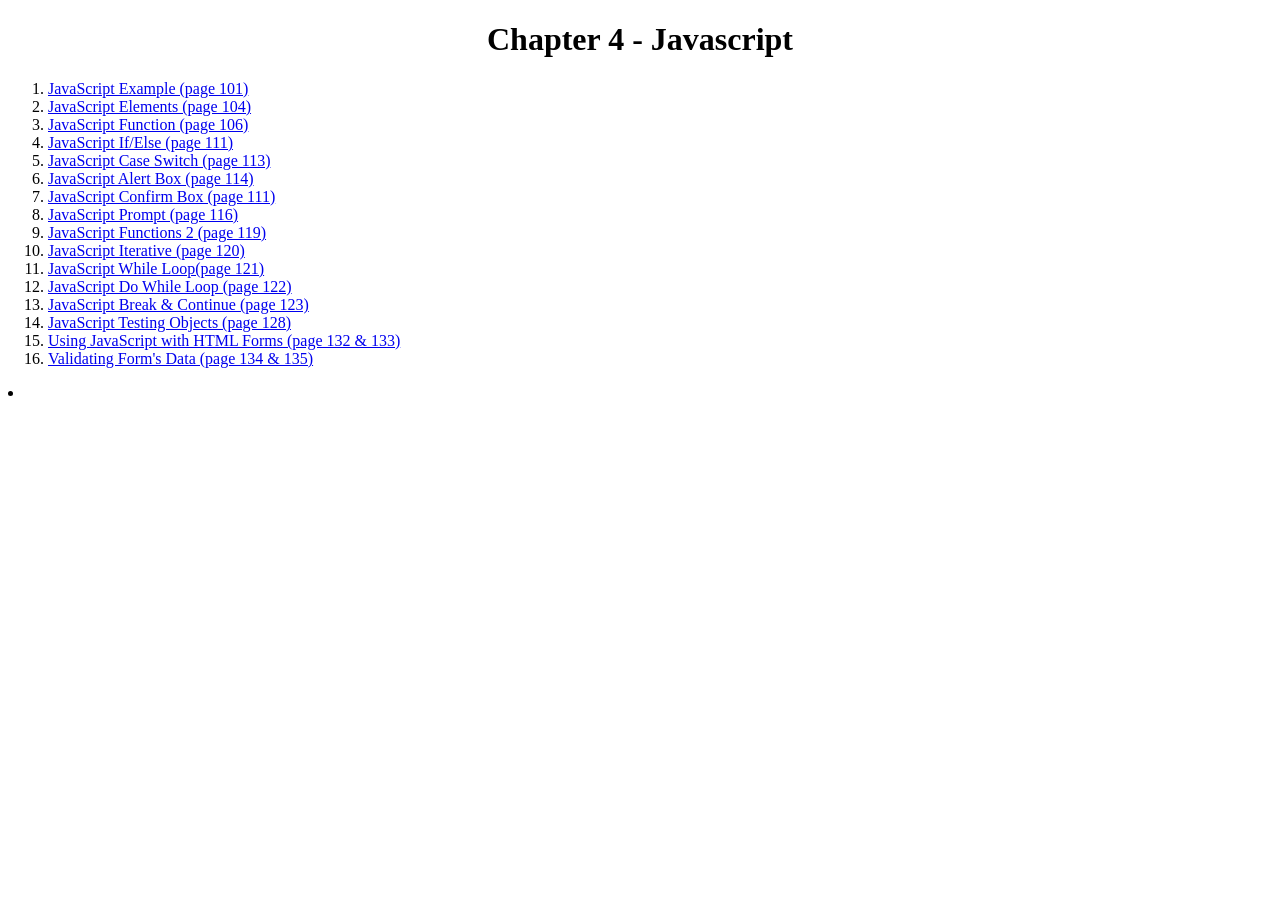
<file: Chapter4_Javascript/index.html>
<!DOCTYPE html>
<html>
 <head>
  <title> Chapter 4 - JavaScript
  </title>
 </head> 
<body>
 <h1 style="text-align:center;">Chapter 4 - Javascript </h1>
 <ol>  
  <li> <a href="01-Example.html" target="example"> JavaScript Example (page 101) </a> </li>
  <li> <a href="02-Element.html" target="element"> JavaScript Elements (page 104) </a> </li>
  <li> <a href="03-Function.html" target="func"> JavaScript Function (page 106) </a> </li>
  <li> <a href="04-IfElse.html" target="IfElse"> JavaScript If/Else (page 111)</a> </li>
  <li> <a href="05-Case.html" target="Case"> JavaScript Case Switch (page 113)</a> </li>
  <li> <a href="06-Alert.html" target="Alert"> JavaScript Alert Box (page 114)</a> </li>
  <li> <a href="07-Confirm.html" target="Confirm"> JavaScript Confirm Box (page 111)</a> </li>
  <li> <a href="08-Prompt.html" target="Prompt"> JavaScript Prompt (page 116)</a> </li>
  <li> <a href="09-Function2.html" target="Func2"> JavaScript Functions 2 (page 119)</a> </li>
  <li> <a href="10-Iterative.html" target="Iter"> JavaScript Iterative (page 120)</a> </li>
  <li> <a href="11-While.html" target="WhileLoop"> JavaScript While Loop(page 121)</a> </li>
  <li> <a href="12-Do.html" target="DoWhile"> JavaScript Do While Loop (page 122)</a> </li>
  <li> <a href="13-Break.html" target="Break"> JavaScript Break & Continue (page 123)</a> </li>
  <li> <a href="14-Test.html" target="test"> JavaScript Testing Objects (page 128)</a> </li>
  <li> <a href="15-JSForms.html" target="JSForms"> Using JavaScript with HTML Forms (page 132 & 133)</a> </li>
  <li> <a href="16-JSFormsV.html" target="JSFormsV"> Validating Form's Data (page 134 & 135)</a> </li>
 </ol>
  <li> <a
<script>
<!-- Your script starts here-->

<!-- Your script ends here-->
</script>
</body>
</html>
</file>
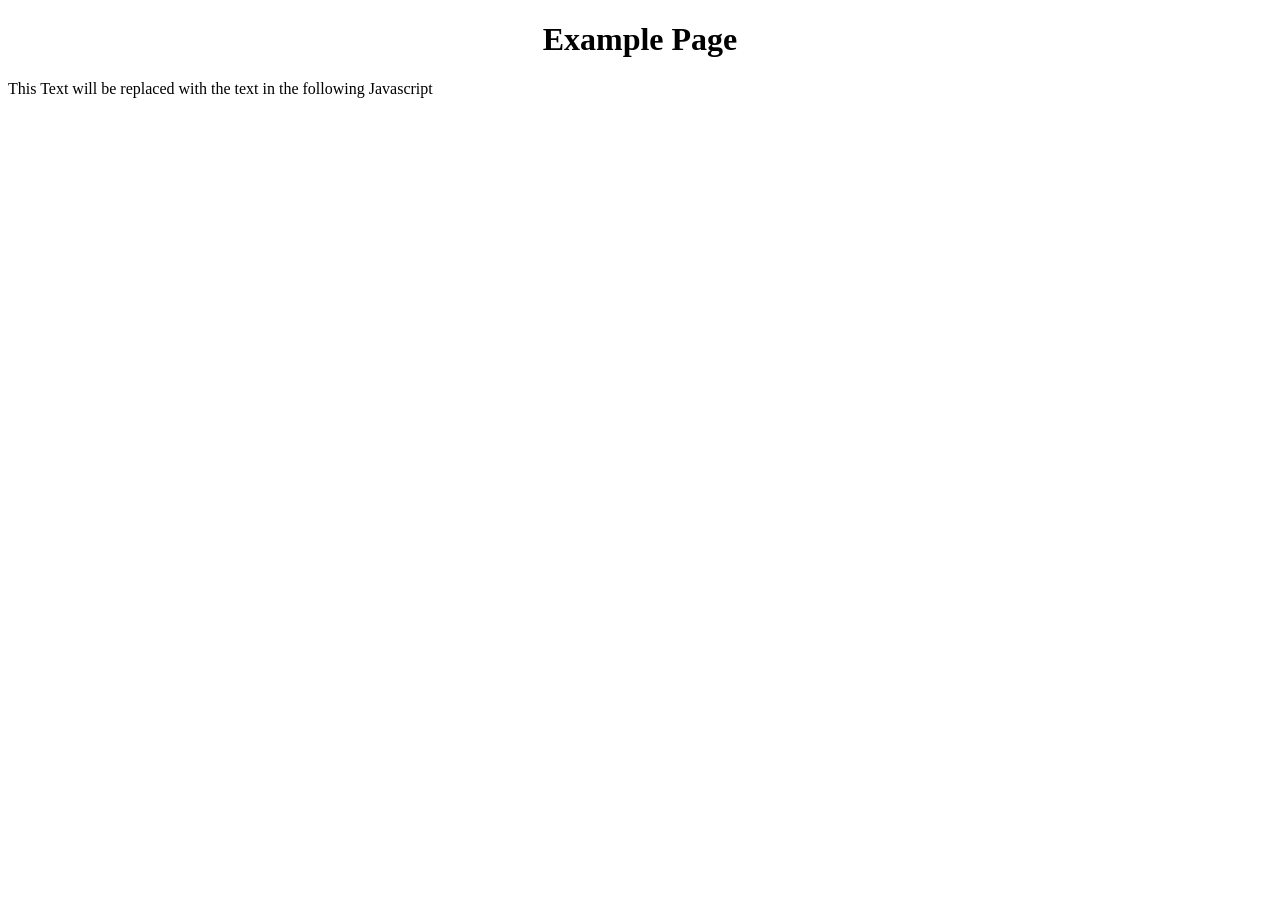
<file: Chapter4_Javascript/01_Example.html>
<!DOCTYPE html>
<html>
 <head>
    <link rel="stylesheet" href="./main.css">
<script>
    var title="Example";
</script>

<script> document.write("<title>"+title+"</title"); </script>
    </head>
    <body>
        <script>document.write(menu);</script>
        <h1 style="text-align: center;"><script>document.write(title);</script> Page</h1>

        <p id="p1">This Text will be replaced with the text in the following Javascript</p>

<script>
    <!--Start your Script code-->
    document.getElementByID("p1").innerHTML="Welcome to the exciting world of Javascript!";
    <!-- End your Script code -->
</script>
    </body>
</file>
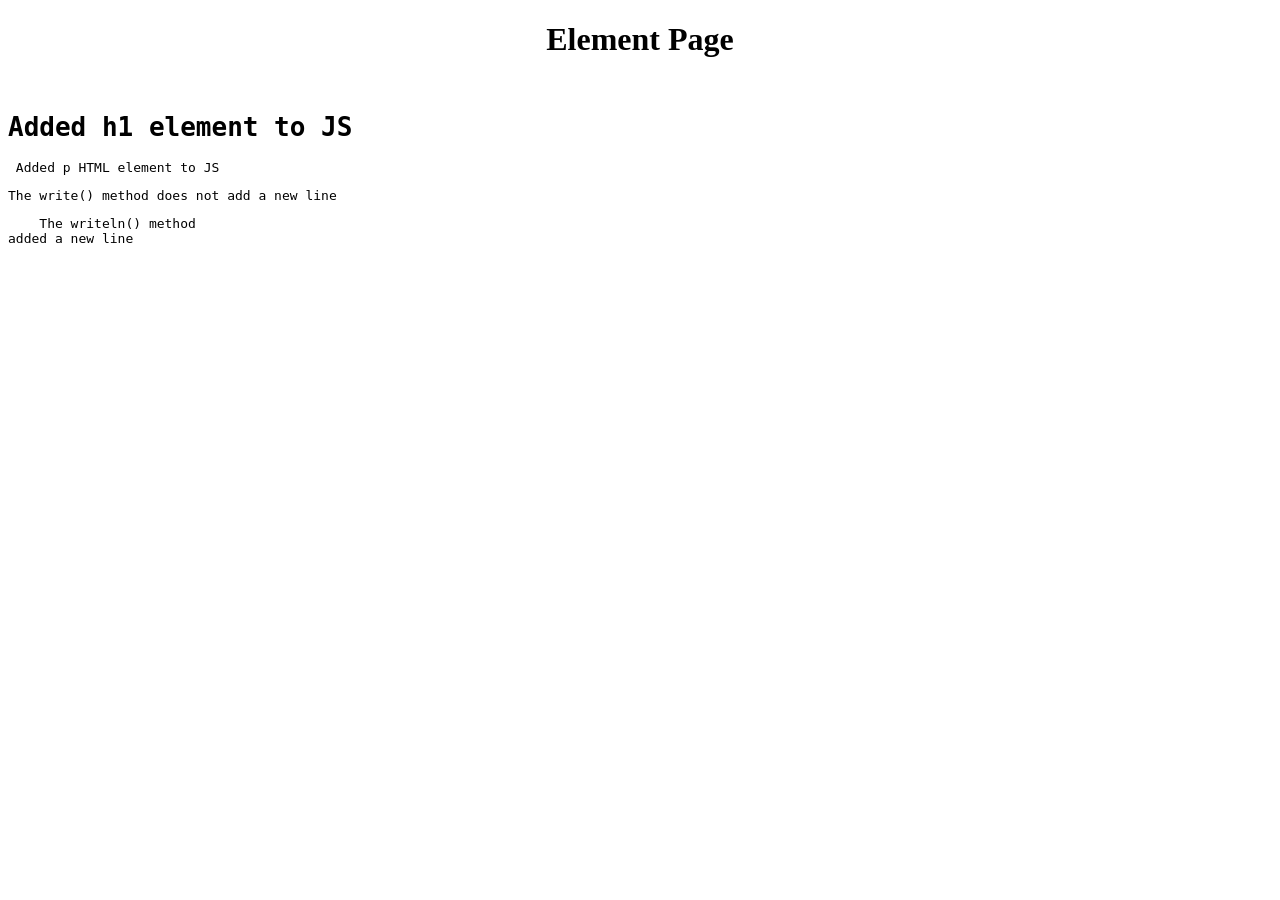
<file: Chapter4_Javascript/02-Element.html>
<!DOCTYPE html>
<html>
 <head>
    <link rel="stylesheet" href="./main.css">
<script>
    var title="Element";
</script>

<script> document.write("<title>"+title+"</title"); </script>
<script src="./script.js"></script>
</head>
<body>
    <script>document.write(menu);</script>
    <h1 style="text-align: center;"><script>document.write(title);</script> Page</h1>

<!--Start your script here-->
<pre>
    <script>
    document.write("<h1>Added h1 element to JS</h1>" +
        "<p> Added p HTML element to JS </p>");
    document.write("The write() method");
    document.write(" does not add a new line");
    </script>
</pre>

<!--End your script here-->
<pre>
    <script>
    document.writeln("The writeln() method");
    document.writeln("added a new line");
    </script>
</pre>
    </script>
</body>
</html>
</file>
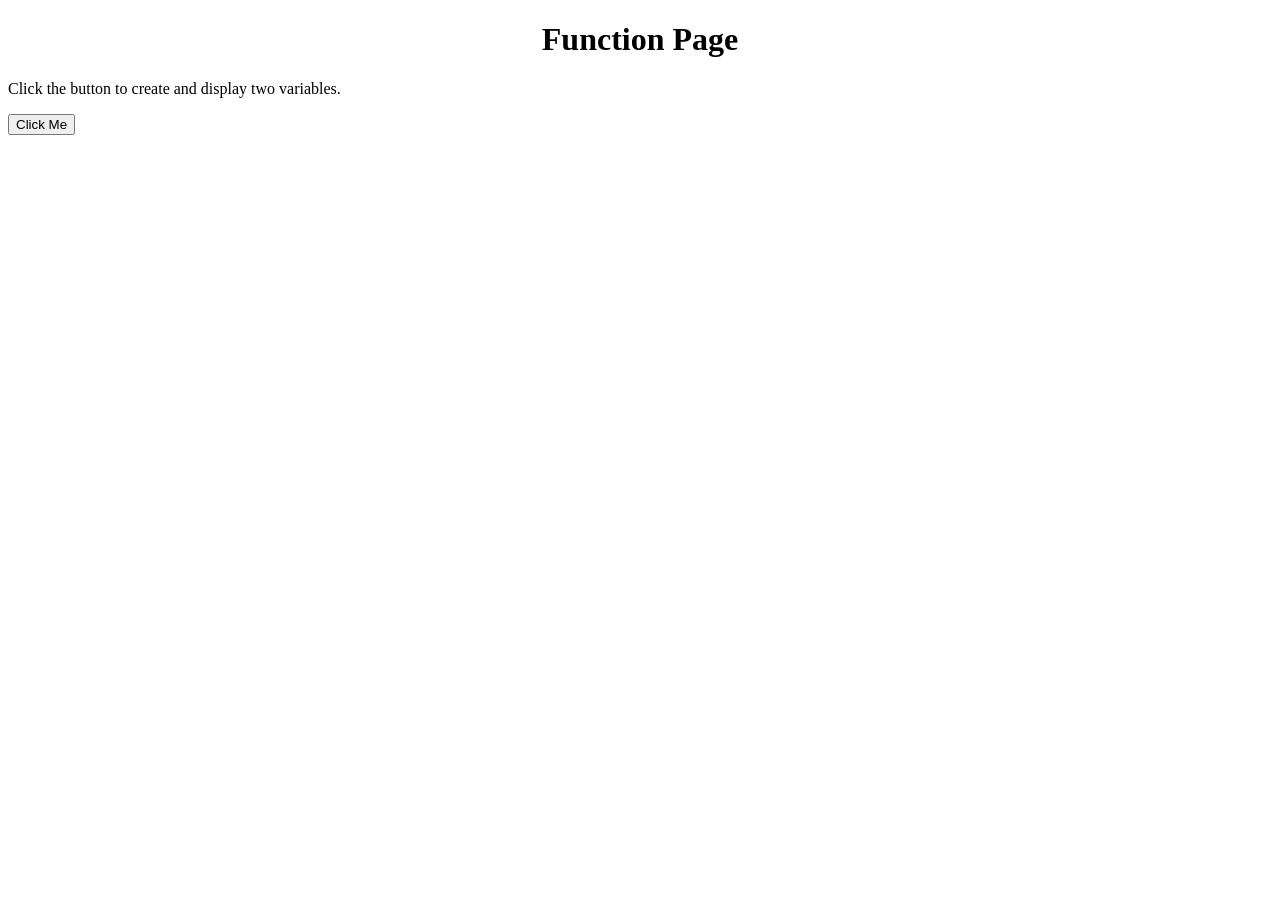
<file: Chapter4_Javascript/03-Function.html>
<!DOCTYPE html>
<html>
 <head>
    <link rel="stylesheet" href="./main.css">
<script>
    var title="Function";
</script>

<script> document.write("<title>"+title+"</title"); </script>

<script src="./script.js"></script>
</head>
<body>
    <script>document.write(menu);</script>
    <h1 style="text-align: center;"><script>document.write(title);</script> Page</h1>

<p>Click the button to create and display two variables.</p>
<button onclick="myVariables()">Click Me</button>

<p id="number"></p>
<p id="string"></p>
<p id="boolean"></p>

<!--Start your script here-->
<script>
function myVariables()
{

var ntotalAmount=1000;
var sService="Accountancy";
document.getElementById("number").innerHTML="Amount: "+ntotalAmount;
document.getElementById("string").innerHTML="Service: "+sService;
document.getElementById("boolean").innerHTML=(ntotalAmount ==1000);
}
<!--End your script here-->

</script>
</body>
</html>
</file>
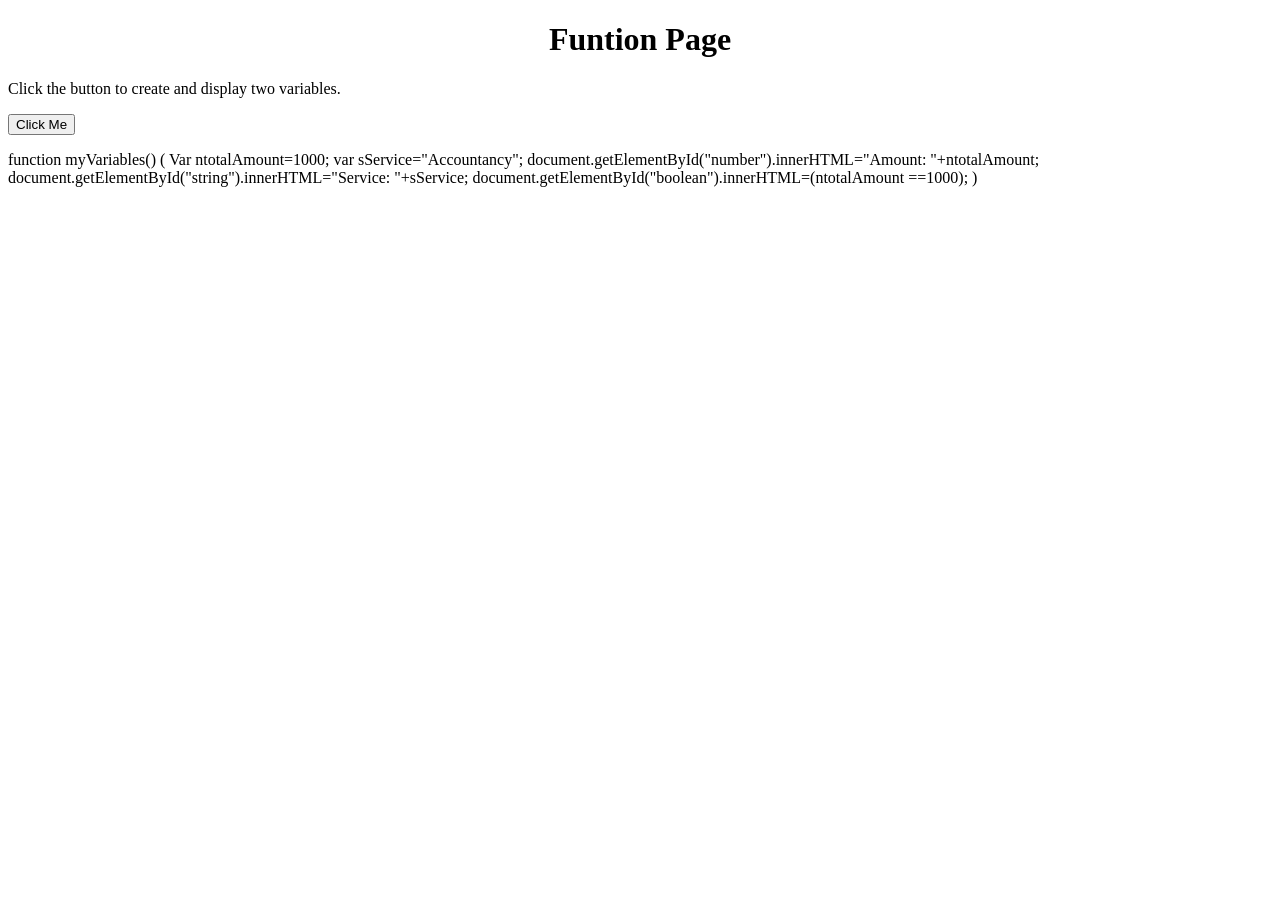
<file: Chapter4_Javascript/03-Funtion.html>
<!DOCTYPE html>
<html>
 <head>
<script>
    var title="Funtion";
</script>

<script> document.write("<title>"+title+"</title"); </script>

<script src="./script.js"></script>
</head>
<body>
    <h1 style="text-align: center;"><script>document.write(title);</script> Page</h1>

<p>Click the button to create and display two variables.</p>
<button onclick="myVariables()">Click Me</button>

<p id="number"></p>
<p id="string"></p>
<p id="boolean"></p>

<!--Start your script here-->

function myVariables()
(

Var ntotalAmount=1000;
var sService="Accountancy";
document.getElementById("number").innerHTML="Amount: "+ntotalAmount;
document.getElementById("string").innerHTML="Service: "+sService;
document.getElementById("boolean").innerHTML=(ntotalAmount ==1000);



)
<!--End your script here-->

</script>
</body>
</html>
</file>
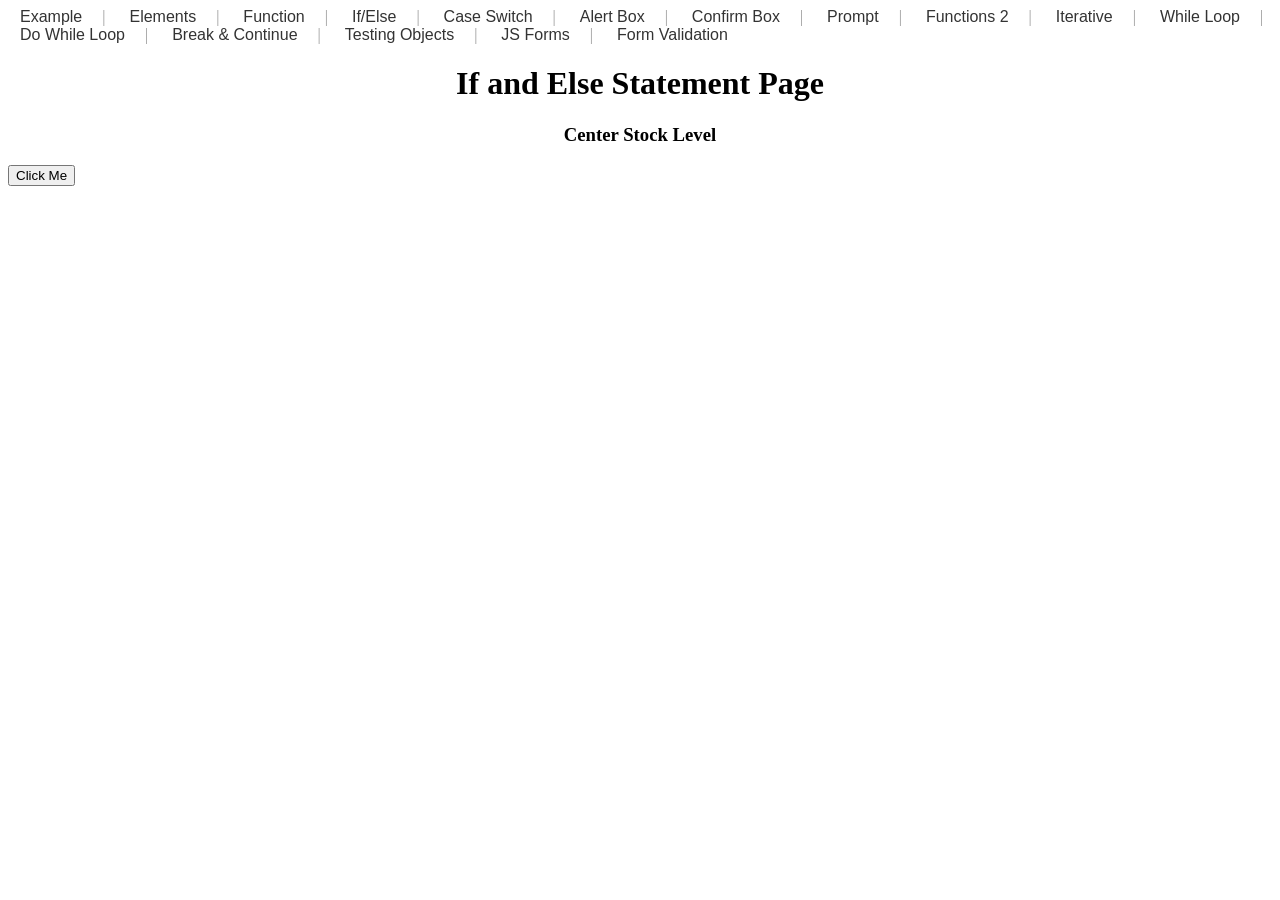
<file: Chapter4_Javascript/04-IfElse.html>
<!DOCTYPE html>
<html>
    <head>
        <link rel="stylesheet" href="./main.css">
        <script>
            var title="If and Else Statement";
        </script>

        <script> document.write("<title>"+title+"</title>"); </script>

<script src="./script.js"></script>
</head>
<body>
    <script>document.write(menu);</script>
    <h1 style="text-align:center;"> <script>document.write(title);</script> Page</h1>
    
    <h3 style="text-align: center;">Center Stock Level</h3>

    <button onclick="StockLevel()">Click Me</button>
    <p id="stockStatus"></p>

<!--Start your script here-->
<script>

function StockLevel()
{
    var stock=1;
    var reorder=10;

    if (stock<reorder) {
        alert="Low"
    }
    else if (stock < 100)
    {
        alert="Good";
    }
    else
    {
        alert="High";
    }
    document.getElementById("stockStatus").innerHTML=Alert;
}

</script>
<!--End your script here-->


</body>
</html>
</file>
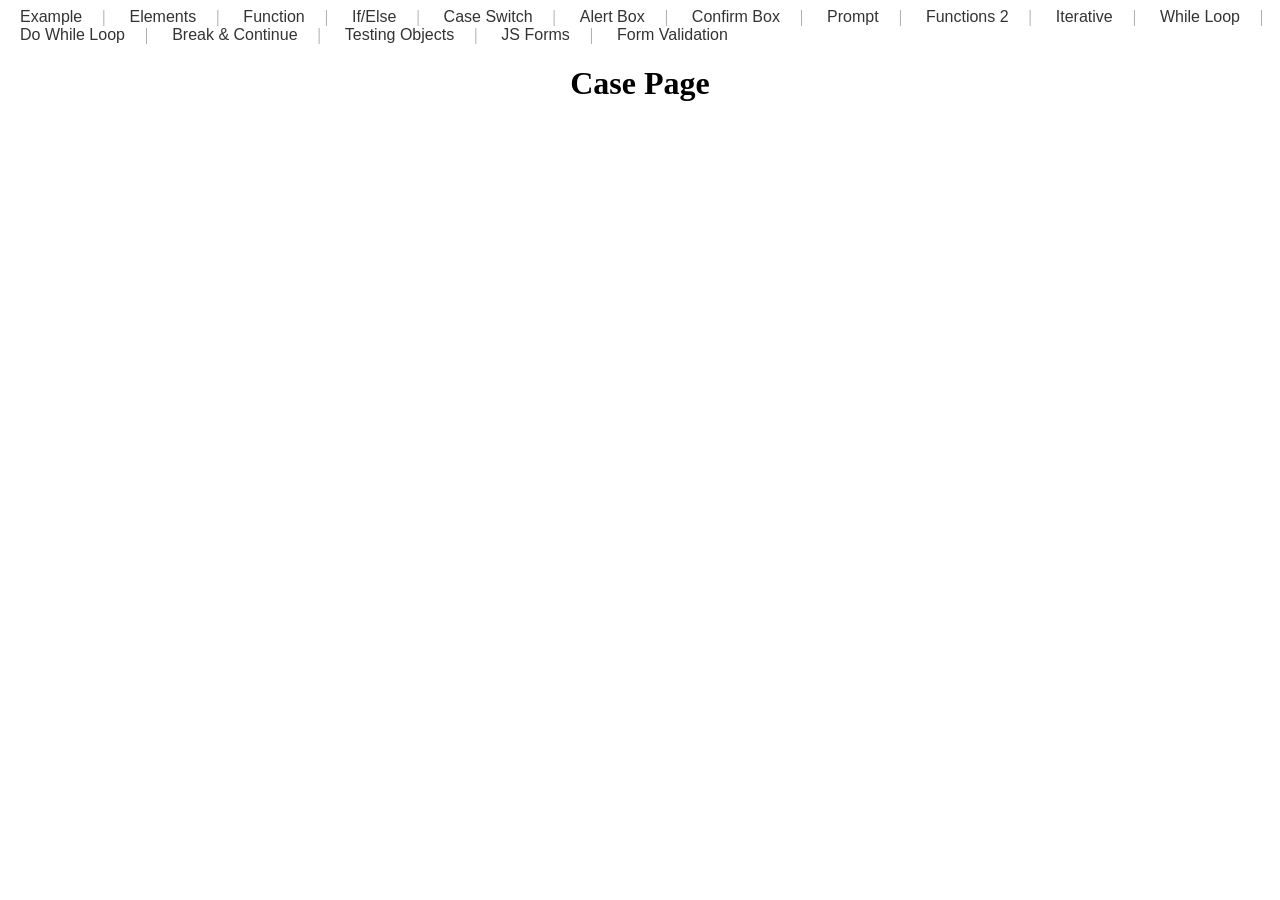
<file: Chapter4_Javascript/05-Case.html>
<!DOCTYPE html>
<html>
    <head>
        <link rel="stylesheet" href="./main.css">
        <script>
            var title="Case";
        </script>

        <script> document.write("<title>"+title+"</title>"); </script>

<script src="./script.js"></script>
</head>
<body>
    <script>document.write(menu);</script>
    <h1 style="text-align:center;"> <script>document.write(title);</script> Page</h1>
    

<!--Start your script here-->
<script>

</script>
<!--End your script here-->

</script>
</body>
</html>
</file>
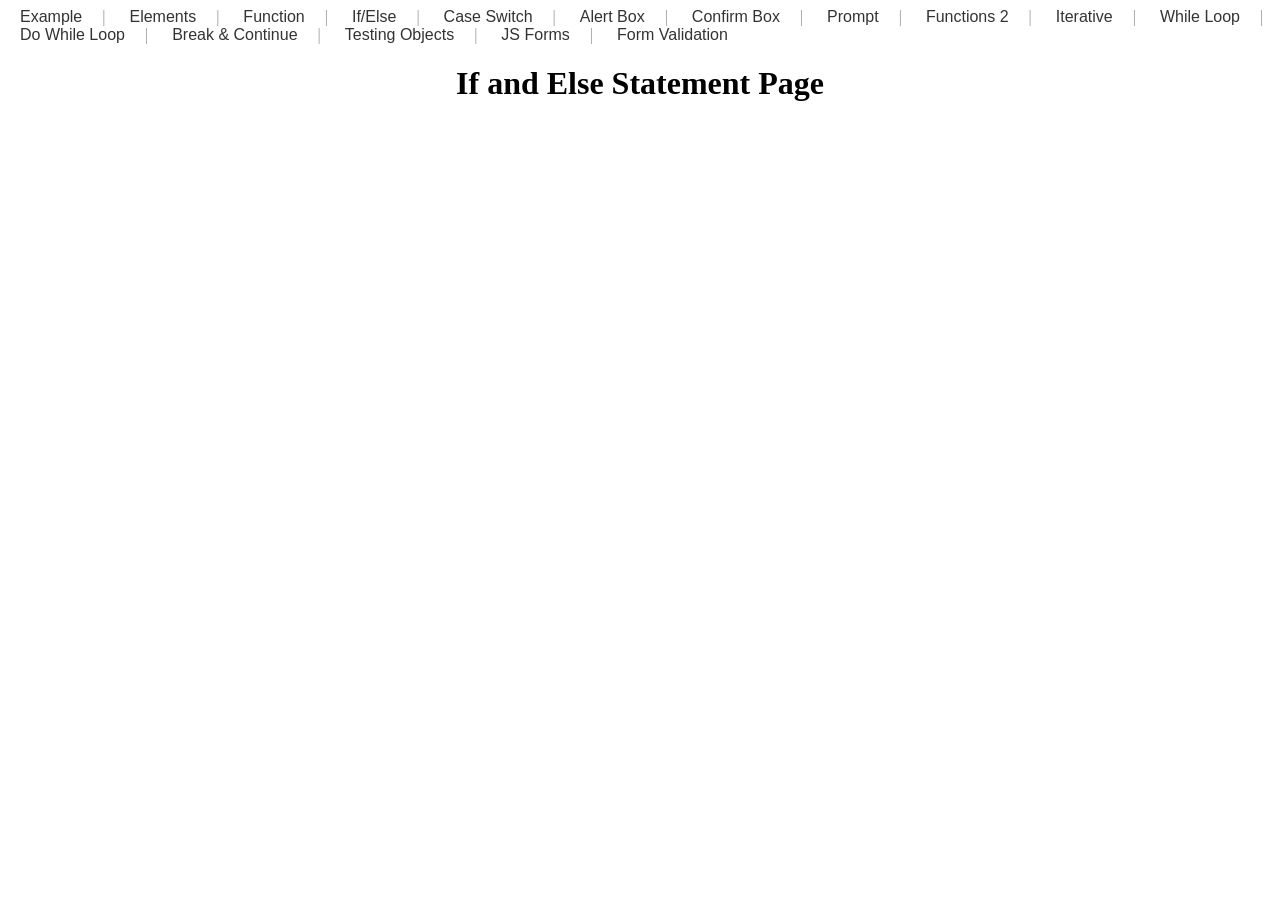
<file: Chapter4_Javascript/06-Alert.html>
<!DOCTYPE html>
<html>
    <head>
        <link rel="stylesheet" href="./main.css">
        <script>
            var title="If and Else Statement";
        </script>

        <script> document.write("<title>"+title+"</title>"); </script>

<script src="./script.js"></script>
</head>
<body>
    <script>document.write(menu);</script>
    <h1 style="text-align:center;"> <script>document.write(title);</script> Page</h1>
    

<!--Start your script here-->
<script>

</script>
<!--End your script here-->

</script>
</body>
</html>
</file>
<file: Chapter4_Javascript/main.css>
/* Remove default list styling */

ul {

  list-style: none;

  padding: 0;

  margin: 0;

}

 

/* Make menu horizontal */

ul li {

  display: inline-block;

}

 

/* Style links */

ul li a {

  text-decoration: none;

  padding: 8px 12px;

  color: #333;

  font-family: Arial, sans-serif;

}

 

/* Add separators using CSS instead of | */

ul li:not(:last-child)::after {

  content: "|";

  margin: 0 8px;

  color: #999;

}

 

/* Hover effect */

ul li a:hover {

  color: white;

  background-color: #007BFF;

  border-radius: 4px;

}
</file>
